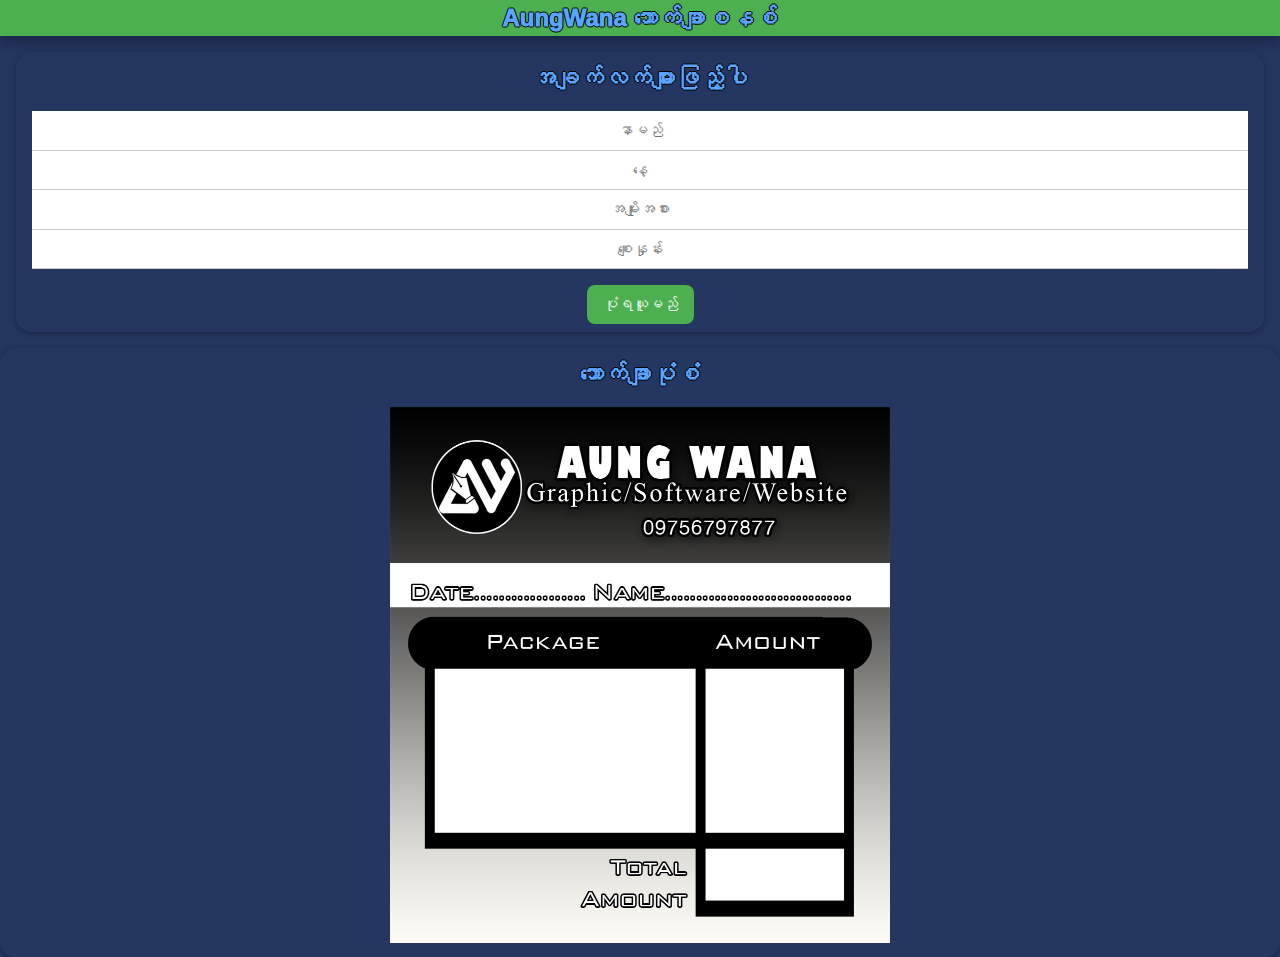
<file: index.html>
<!DOCTYPE html>
<html lang="en">
<head>

    <title>AungWana ဘောက်ချာထုတ်စနစ်</title>
    <meta charset="UTF-8">
    <meta name="viewport" content="width=device-width, initial-scale=1">
    <link rel="stylesheet" href="https://www.w3schools.com/w3css/4/w3.css">
    <link rel="stylesheet" href="style.css">

    <link rel="stylesheet" href="https://fonts.googleapis.com/icon?family=Material+Icons">
    <link rel="stylesheet" href="https://raw.githubusercontent.com/kaungkhantjc/php_basic/master/css/main.css">
<body>
</head>

<main id="main">

  
    <header id="header" class="w3-center w3-card-4 w3-green">
        <h3>AungWana ဘောက်ချာစနစ်</h3>
    </header>
    <div onclick="w3_close()" id="contents" class="content">
        <div class="w3-panel w3-container">
     
    <div id="contents" class="content">
        <form method="post" class="w3-container w3-card w3-padding w3-round-xlarge">
            <div class="w3-center"><h3>အချက်လက်များဖြည့်ပါ</h3></div>

                <label for="edt_title">
                <input id="name" class="w3-input w3-center" type="text" name="title" placeholder="နာမည်"/>
                </label>

                </label><label for="edt_title">
                <input id="date" class="w3-input w3-center" type="text" name="title" placeholder="နေ့"/>


                <label for="edt_title">
                <input id="nrc" class="w3-input w3-center" type="text" name="title" placeholder="အမျိုးအစား"/>

                <label for="edt_title">
                <input id="class" class="w3-input w3-center" type="text" name="title" placeholder="စျေးနှုန်း"/>


                <div class="w3-center w3-margin-top">
        <a href="#" class="w3-button w3-green w3-mobile w3-round-large" id="download-btn">ပုံရယူမည်</a>
                </div>
  </div>
    </div>
            </form>




    <div id="contents" class="content">
        <form method="post" action="welcome.php" class="w3-container w3-card w3-padding w3-round-xlarge">
            <div class="w3-center"><h3>ဘောက်ချာပုံစံ</h3></div>
   <div class="w3-center">
 <canvas id="canvas" height="536px" width="500px"></canvas></div>
      

    </div>
            </form>

         

</div>


</main>
   <script src="script.js"></script>
</body>

</html>
</file>
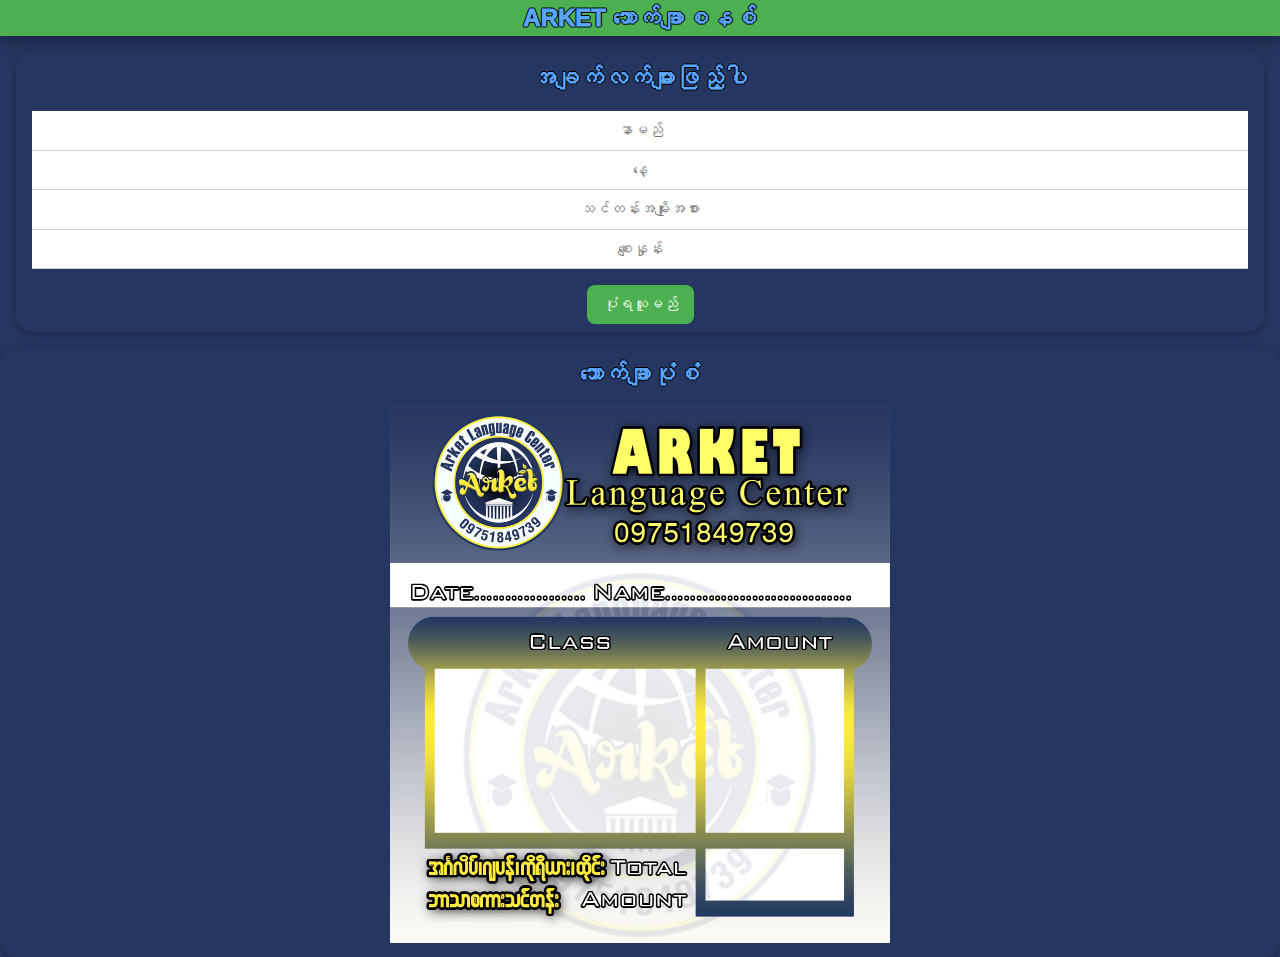
<file: arket/index.html>
<!DOCTYPE html>
<html lang="en">
<head>

    <title>ARKET ဘောက်ချာထုတ်စနစ်</title>
    <meta charset="UTF-8">
    <meta name="viewport" content="width=device-width, initial-scale=1">
    <link rel="stylesheet" href="https://www.w3schools.com/w3css/4/w3.css">
    <link rel="stylesheet" href="style.css">

    <link rel="stylesheet" href="https://fonts.googleapis.com/icon?family=Material+Icons">
    <link rel="stylesheet" href="https://raw.githubusercontent.com/kaungkhantjc/php_basic/master/css/main.css">
<body>
</head>

<main id="main">

  
    <header id="header" class="w3-center w3-card-4 w3-green">
        <h3>ARKET ဘောက်ချာစနစ်</h3>
    </header>
    <div onclick="w3_close()" id="contents" class="content">
        <div class="w3-panel w3-container">
     
    <div id="contents" class="content">
        <form method="post" class="w3-container w3-card w3-padding w3-round-xlarge">
            <div class="w3-center"><h3>အချက်လက်များဖြည့်ပါ</h3></div>

                <label for="edt_title">
                <input id="name" class="w3-input w3-center" type="text" name="title" placeholder="နာမည်"/>
                </label>

                </label><label for="edt_title">
                <input id="date" class="w3-input w3-center" type="text" name="title" placeholder="နေ့"/>


                <label for="edt_title">
                <input id="nrc" class="w3-input w3-center" type="text" name="title" placeholder="သင်တန်းအမျိုးအစား"/>

                <label for="edt_title">
                <input id="class" class="w3-input w3-center" type="text" name="title" placeholder="စျေးနှုန်း"/>


                <div class="w3-center w3-margin-top">
        <a href="#" class="w3-button w3-green w3-mobile w3-round-large" id="download-btn">ပုံရယူမည်</a>
                </div>
  </div>
    </div>
            </form>




    <div id="contents" class="content">
        <form method="post" action="welcome.php" class="w3-container w3-card w3-padding w3-round-xlarge">
            <div class="w3-center"><h3>ဘောက်ချာပုံစံ</h3></div>
   <div class="w3-center">
 <canvas id="canvas" height="536px" width="500px"></canvas></div>
      

    </div>
            </form>

         

</div>


</main>
   <script src="script.js"></script>
</body>

</html>
</file>
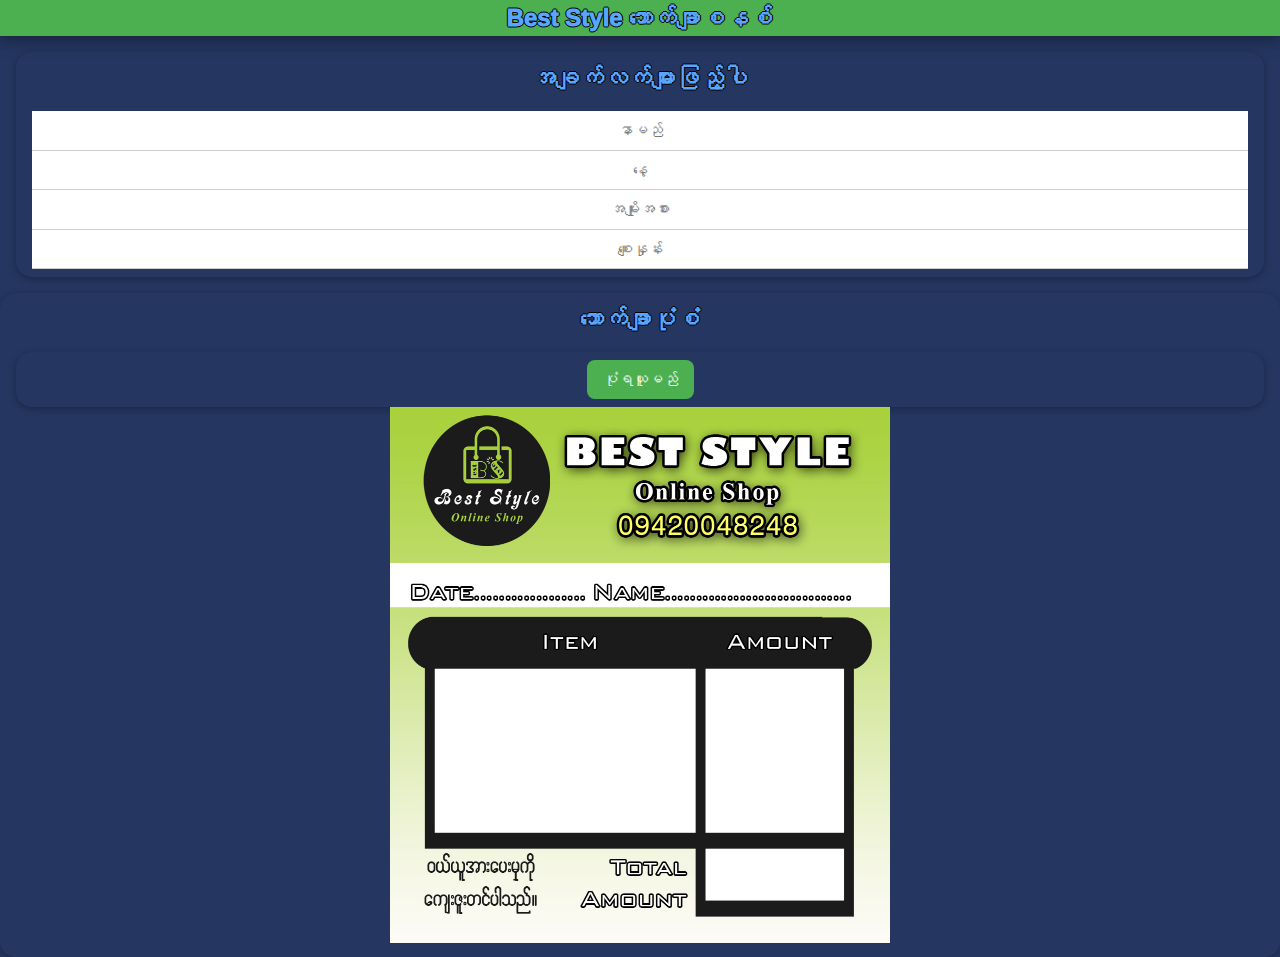
<file: beststyle/index.html>
<!DOCTYPE html>
<html lang="en">
<head>

    <title>Best Style ဘောက်ချာထုတ်စနစ်</title>
    <meta charset="UTF-8">
    <meta name="viewport" content="width=device-width, initial-scale=1">
    <link rel="stylesheet" href="https://www.w3schools.com/w3css/4/w3.css">
    <link rel="stylesheet" href="style.css">

    <link rel="stylesheet" href="https://fonts.googleapis.com/icon?family=Material+Icons">
    <link rel="stylesheet" href="https://raw.githubusercontent.com/kaungkhantjc/php_basic/master/css/main.css">
<body>
</head>

<main id="main">

  
    <header id="header" class="w3-center w3-card-4 w3-green">
        <h3>Best Style ဘောက်ချာစနစ်</h3>
    </header>
    <div onclick="w3_close()" id="contents" class="content">
        <div class="w3-panel w3-container">
     
    <div id="contents" class="content">
        <form method="post" class="w3-container w3-card w3-padding w3-round-xlarge">
            <div class="w3-center"><h3>အချက်လက်များဖြည့်ပါ</h3></div>

                <label for="edt_title">
                <input id="name" class="w3-input w3-center" type="text" name="title" placeholder="နာမည်"/>
                </label>

                </label><label for="edt_title">
                <input id="date" class="w3-input w3-center" type="text" name="title" placeholder="နေ့"/>


                <label for="edt_title">
                <input id="nrc" class="w3-input w3-center" type="text" name="title" placeholder="အမျိုးအစား"/>

                <label for="edt_title">
                <input id="class" class="w3-input w3-center" type="text" name="title" placeholder="စျေးနှုန်း"/>


              
  </div>
    </div>
            </form>

    <div id="contents" class="content">
        <form method="post" action="welcome.php" class="w3-container w3-card w3-padding w3-round-xlarge">
            <div class="w3-center"><h3>ဘောက်ချာပုံစံ</h3></div>

  <div class="w3-container w3-center w3-card w3-padding w3-round-xlarge">
        <a href="#" class="w3-button w3-green w3-mobile w3-round-large" id="download-btn">ပုံရယူမည်</a>
                </div>

   <div class="w3-center">
 <canvas id="canvas" height="536px" width="500px"></canvas>
</div>
      

    </div>
            </form>

         

</div>


</main>
   <script src="script.js"></script>
</body>
</file>
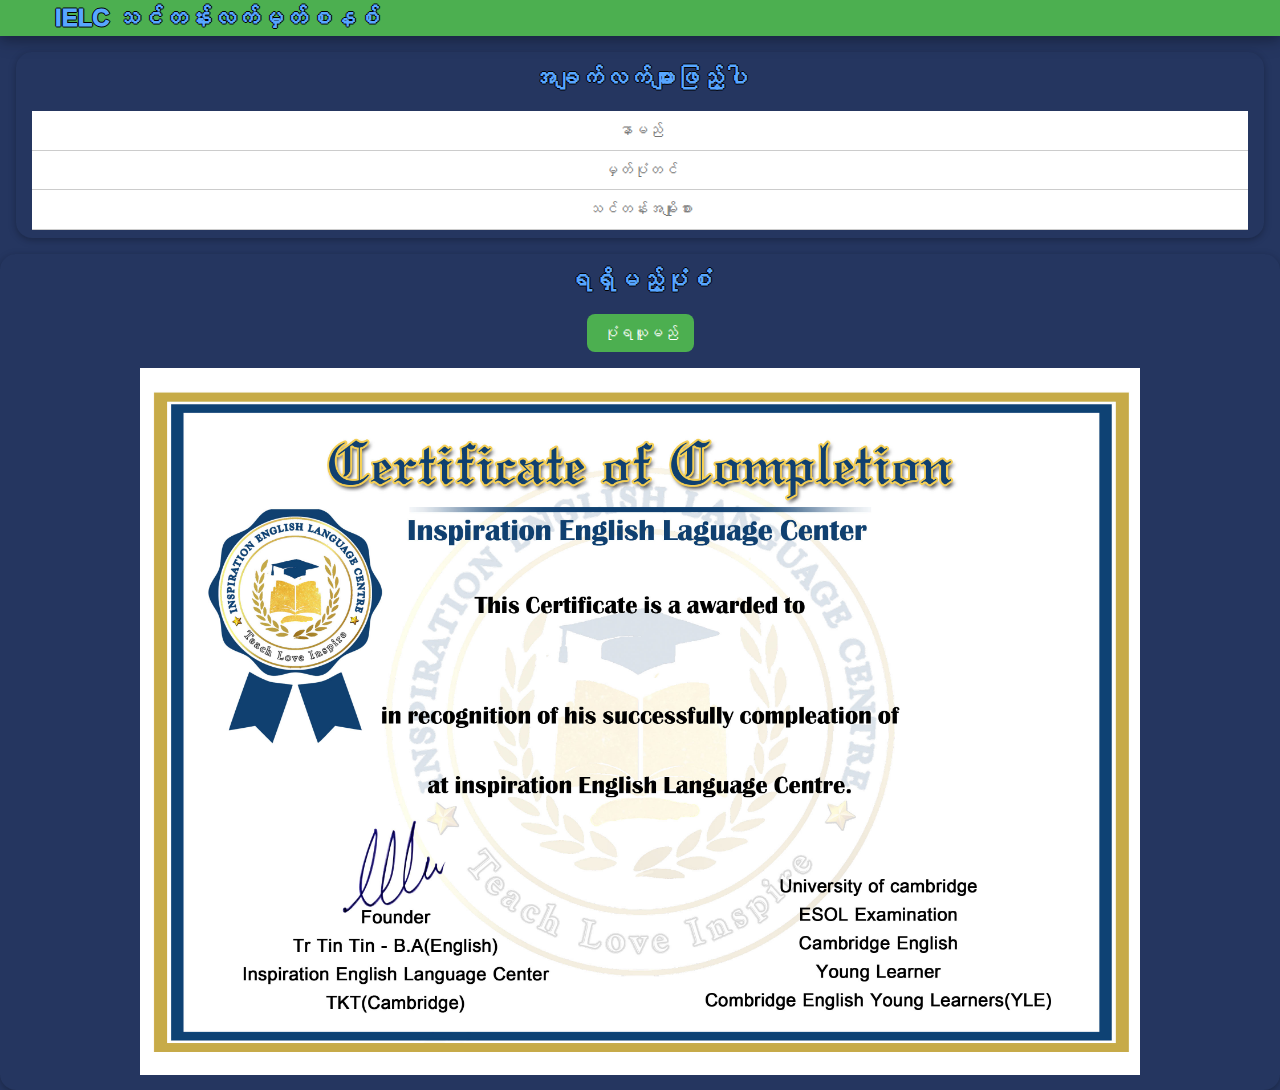
<file: IELC/index.html>
<!DOCTYPE html>
<html lang="en">
<head>

    <title>IELC သင်တန်းလက်မှတ်စနစ်</title>
    <meta charset="UTF-8">
    <meta name="viewport" content="width=device-width, initial-scale=1">
    <link rel="stylesheet" href="https://www.w3schools.com/w3css/4/w3.css">
    <link rel="stylesheet" href="style.css">

    <link rel="stylesheet" href="https://fonts.googleapis.com/icon?family=Material+Icons">
    <link rel="stylesheet" href="https://raw.githubusercontent.com/kaungkhantjc/php_basic/master/css/main.css">
<body>
</head>

<main id="main">

  
    <header id="header" class="w3-card-4 w3-green">
        <h3 style="margin-left: 55px">IELC သင်တန်းလက်မှတ်စနစ်</h3>
    </header>
    <div onclick="w3_close()" id="contents" class="content">
        <div class="w3-panel w3-container">
     
    <div id="contents" class="content">
        <form method="post" action="welcome.php" class="w3-container w3-card w3-padding w3-round-xlarge">
            <div class="w3-center"><h3>အချက်လက်များဖြည့်ပါ</h3></div>

                <label for="edt_title">
                <input id="name" class="w3-input w3-center" type="text" name="title" placeholder="နာမည်"/>
                </label>

                <label for="edt_title">
                <input id="nrc" class="w3-input w3-center" type="text" name="title" placeholder="မှတ်ပုံတင်"/>

                <label for="edt_title">
                <input id="class" class="w3-input w3-center" type="text" name="title" placeholder="သင်တန်းအမျိုးစား"/>

     
                </label>

  </div>
    </div>
            </form>




    <div id="contents" class="content">
        <form method="post" action="welcome.php" class="w3-container w3-card w3-padding w3-round-xlarge">
            <div class="w3-center"><h3>ရရှိမည့်ပုံစံ</h3></div>

                <div class="w3-center w3-margin-top">
        <a href="#" class="w3-button w3-green w3-mobile w3-round-large" id="download-btn">ပုံရယူမည်</a>
                </div>

   <div class="w3-center w3-margin-top">
 <canvas id="canvas" height="707" width="1000px"></canvas></div>
      

    </div>
            </form>

         

</div>


</main>
   <script src="script.js"></script>
</body>

</html>
</file>
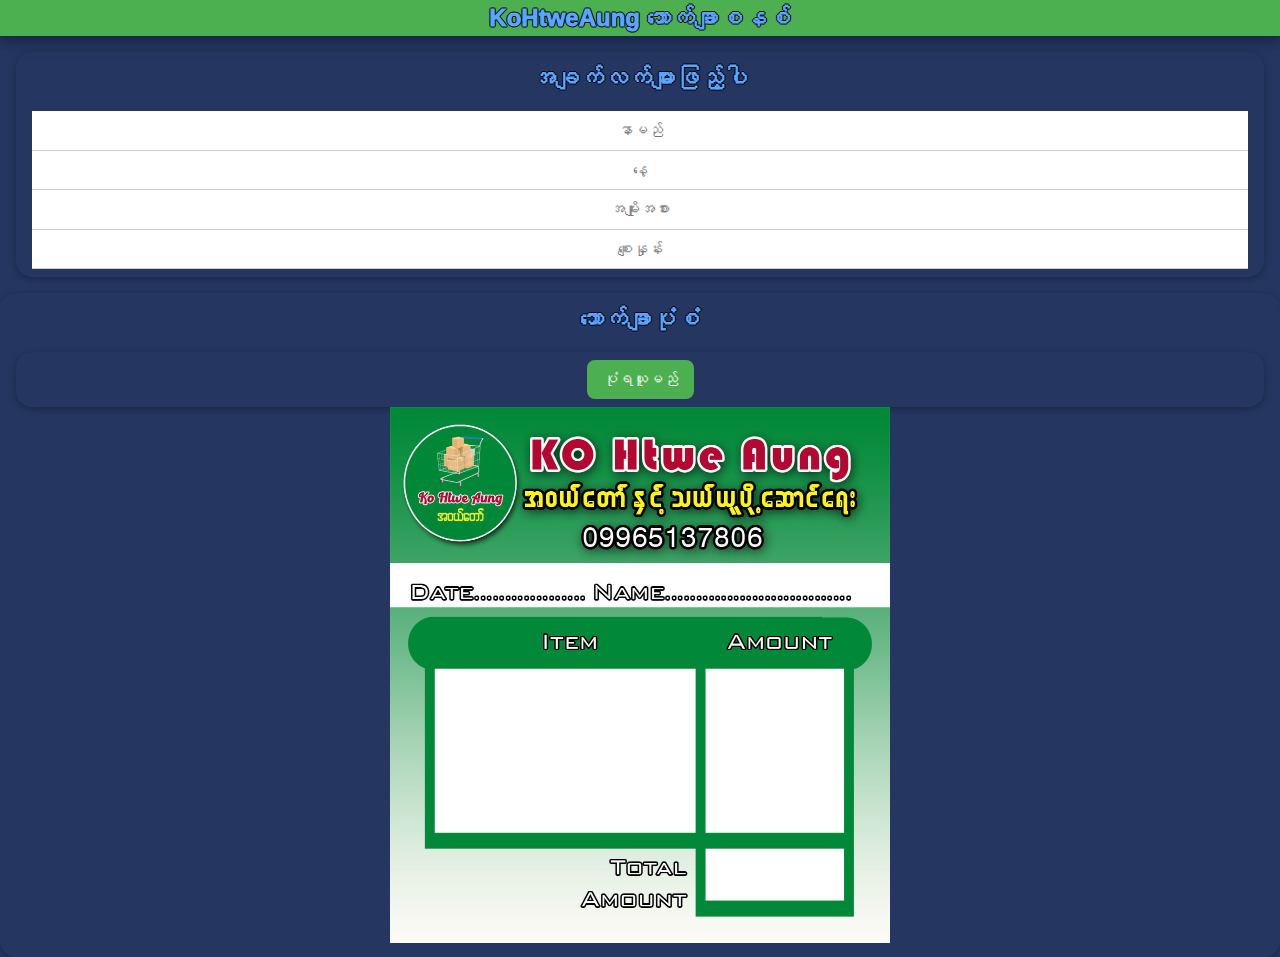
<file: kohtweaung/index.html>
<!DOCTYPE html>
<html lang="en">
<head>

    <title>Ko Htwe Aung ဘောက်ချာထုတ်စနစ်</title>
    <meta charset="UTF-8">
    <meta name="viewport" content="width=device-width, initial-scale=1">
    <link rel="stylesheet" href="https://www.w3schools.com/w3css/4/w3.css">
    <link rel="stylesheet" href="style.css">

    <link rel="stylesheet" href="https://fonts.googleapis.com/icon?family=Material+Icons">
    <link rel="stylesheet" href="https://raw.githubusercontent.com/kaungkhantjc/php_basic/master/css/main.css">
<body>
</head>

<main id="main">

  
    <header id="header" class="w3-center w3-card-4 w3-green">
        <h3>KoHtweAung ဘောက်ချာစနစ်</h3>
    </header>
    <div onclick="w3_close()" id="contents" class="content">
        <div class="w3-panel w3-container">
     
    <div id="contents" class="content">
        <form method="post" class="w3-container w3-card w3-padding w3-round-xlarge">
            <div class="w3-center"><h3>အချက်လက်များဖြည့်ပါ</h3></div>

                <label for="edt_title">
                <input id="name" class="w3-input w3-center" type="text" name="title" placeholder="နာမည်"/>
                </label>

                </label><label for="edt_title">
                <input id="date" class="w3-input w3-center" type="text" name="title" placeholder="နေ့"/>


                <label for="edt_title">
                <input id="nrc" class="w3-input w3-center" type="text" name="title" placeholder="အမျိုးအစား"/>

                <label for="edt_title">
                <input id="class" class="w3-input w3-center" type="text" name="title" placeholder="စျေးနှုန်း"/>


              
  </div>
    </div>
            </form>

    <div id="contents" class="content">
        <form method="post" action="welcome.php" class="w3-container w3-card w3-padding w3-round-xlarge">
            <div class="w3-center"><h3>ဘောက်ချာပုံစံ</h3></div>

  <div class="w3-container w3-center w3-card w3-padding w3-round-xlarge">
        <a href="#" class="w3-button w3-green w3-mobile w3-round-large" id="download-btn">ပုံရယူမည်</a>
                </div>

   <div class="w3-center">
 <canvas id="canvas" height="536px" width="500px"></canvas>
</div>
      

    </div>
            </form>

         

</div>


</main>
   <script src="script.js"></script>
</body>
</file>
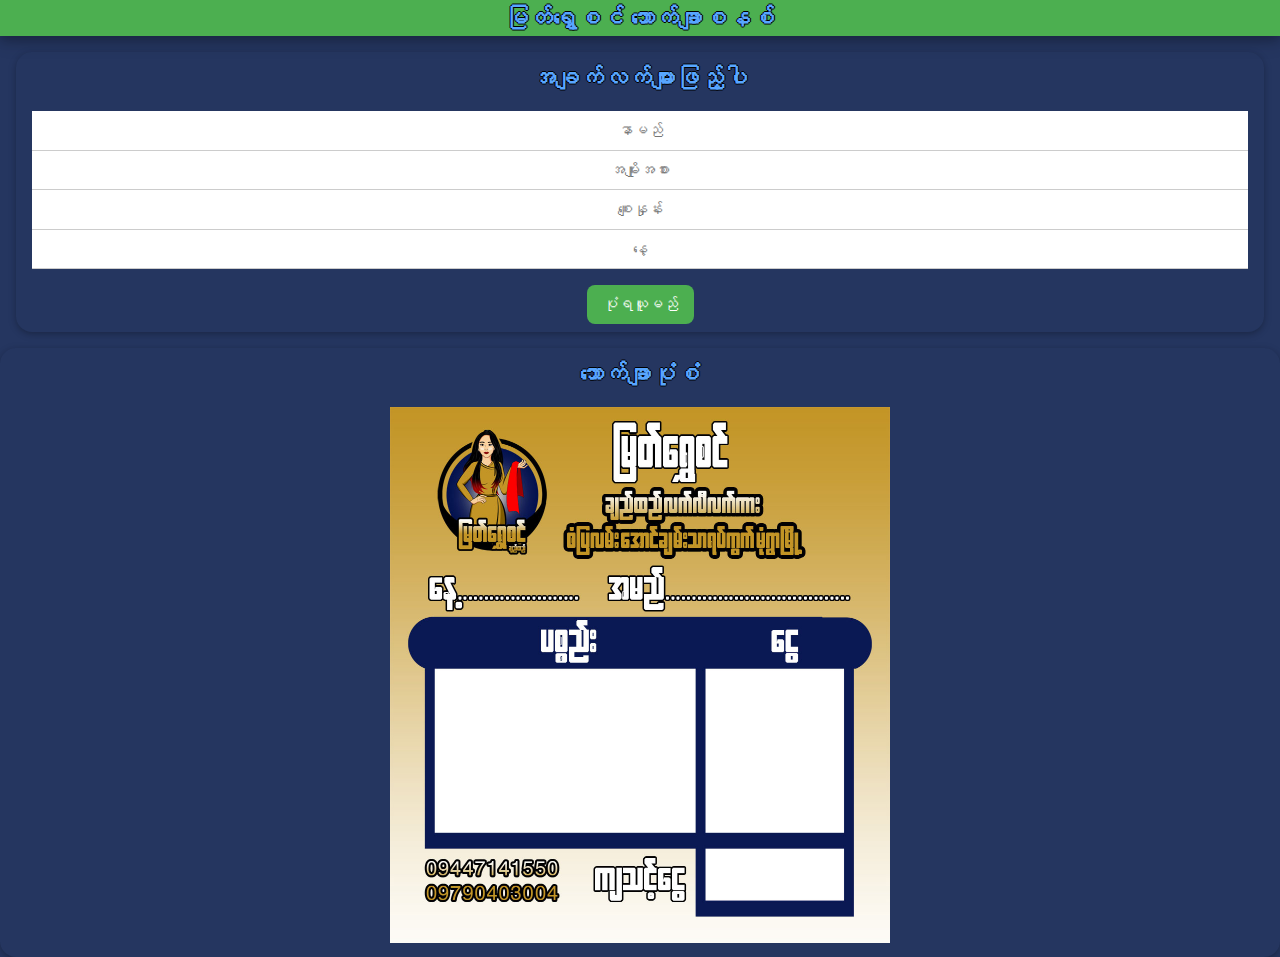
<file: myatshwesin/index.html>
<!DOCTYPE html>
<html lang="en">
<head>

    <title>မြတ်ရွှေစင်-ဘောက်ချာထုတ်စနစ်</title>
    <meta charset="UTF-8">
    <meta name="viewport" content="width=device-width, initial-scale=1">
    <link rel="stylesheet" href="https://www.w3schools.com/w3css/4/w3.css">
    <link rel="stylesheet" href="style.css">

    <link rel="stylesheet" href="https://fonts.googleapis.com/icon?family=Material+Icons">
    <link rel="stylesheet" href="https://raw.githubusercontent.com/kaungkhantjc/php_basic/master/css/main.css">
<body>
</head>

<main id="main">

  
 
    <header id="header" class="w3-center w3-card-4 w3-green">
        <h3>မြတ်ရွှေစင် ဘောက်ချာစနစ်</h3>
    </header>
    <div onclick="w3_close()" id="contents" class="content">
        <div class="w3-panel w3-container">
     
    <div id="contents" class="content">
        <form method="post" class="w3-container w3-card w3-padding w3-round-xlarge">
            <div class="w3-center"><h3>အချက်လက်များဖြည့်ပါ</h3></div>

                <label for="edt_title">
                <input id="name" class="w3-input w3-center" type="text" name="title" placeholder="နာမည်"/>
                </label>

                <label for="edt_title">
                <input id="nrc" class="w3-input w3-center" type="text" name="title" placeholder="အမျိုးအစား"/>

                <label for="edt_title">
                <input id="class" class="w3-input w3-center" type="text" name="title" placeholder="စျေးနှုန်း"/>

                </label><label for="edt_title">
                <input id="date" class="w3-input w3-center" type="text" name="title" placeholder="နေ့"/>


                <div class="w3-center w3-margin-top">
        <a href="#" class="w3-button w3-green w3-mobile w3-round-large" id="download-btn">ပုံရယူမည်</a>
                </div>
  </div>
    </div>
            </form>




    <div id="contents" class="content">
        <form method="post" action="welcome.php" class="w3-container w3-card w3-padding w3-round-xlarge">
            <div class="w3-center"><h3>ဘောက်ချာပုံစံ</h3></div>
   <div class="w3-center">
 <canvas id="canvas" height="536px" width="500px"></canvas></div>
      

    </div>
            </form>

         

</div>


</main>
   <script src="script.js"></script>
</body>

</html>
</file>
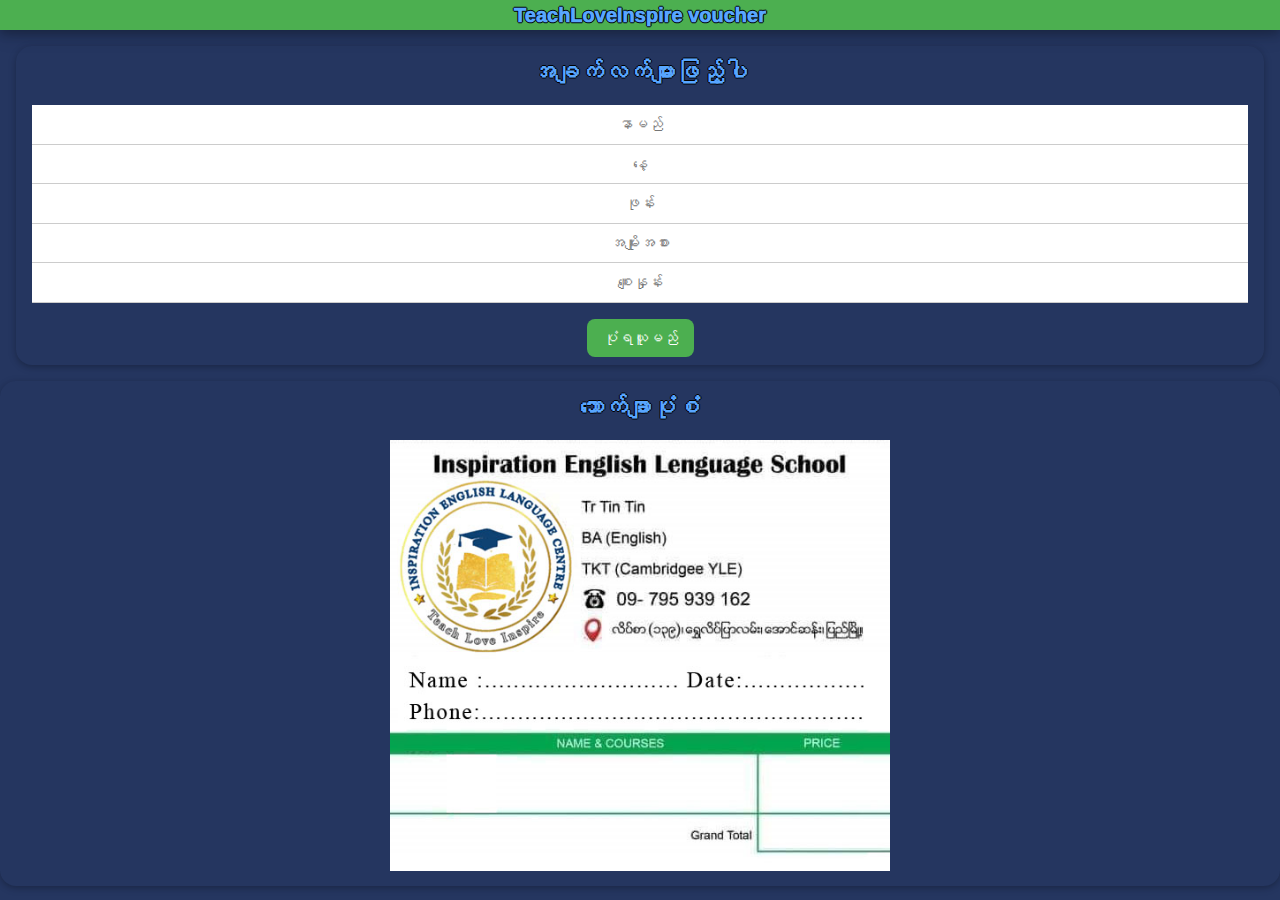
<file: teachloveinspire/index.html>
<!DOCTYPE html>
<html lang="en">
<head>

    <title>TeachLoveInspire-voucher</title>
    <meta charset="UTF-8">
    <meta name="viewport" content="width=device-width, initial-scale=1">
    <link rel="stylesheet" href="https://www.w3schools.com/w3css/4/w3.css">
    <link rel="stylesheet" href="style.css">
    <link rel="stylesheet" href="https://fonts.googleapis.com/icon?family=Material+Icons">
    <link rel="stylesheet" href="https://raw.githubusercontent.com/kaungkhantjc/php_basic/master/css/main.css">
<body>
</head>

<main id="main">

  
    <header id="header" class="w3-center w3-card-4 w3-green">
        <h4>TeachLoveInspire voucher</h3>
    </header>
    <div onclick="w3_close()" id="contents" class="content">
        <div class="w3-panel w3-container">
     
    <div id="contents" class="content">
        <form method="post" class="w3-container w3-card w3-padding w3-round-xlarge">
            <div class="w3-center"><h3>အချက်လက်များဖြည့်ပါ</h3></div>

                <label for="edt_title">
                <input id="name" class="w3-input w3-center" type="text" name="title" placeholder="နာမည်"/>
                </label>

                </label><label for="edt_title">
                <input id="date" class="w3-input w3-center" type="text" name="title" placeholder="နေ့"/>
     <label for="edt_title">
                <input id="cid" class="w3-input w3-center" type="text" name="title" placeholder="ဖုန်း"/>

                <label for="edt_title">
                <input id="nrc" class="w3-input w3-center" type="text" name="title" placeholder="အမျိုးအစား"/>

                <label for="edt_title">
                <input id="class" class="w3-input w3-center" type="text" name="title" placeholder="စျေးနှုန်း"/>
           

                <div class="w3-center w3-margin-top">
        <a href="#" class="w3-button w3-green w3-mobile w3-round-large" id="download-btn">ပုံရယူမည်</a>
                </div>
  </div>
    </div>
            </form>




    <div id="contents" class="content">
        <form method="post" action="welcome.php" class="w3-container w3-card w3-padding w3-round-xlarge">
            <div class="w3-center"><h3>ဘောက်ချာပုံစံ</h3></div>
   <div class="w3-center">
 <canvas id="canvas" height="431px" width="500px"></canvas></div>
      

    </div>
            </form>

         

</div>


</main>
   <script src="script.js"></script>
</body>

</html>
</file>
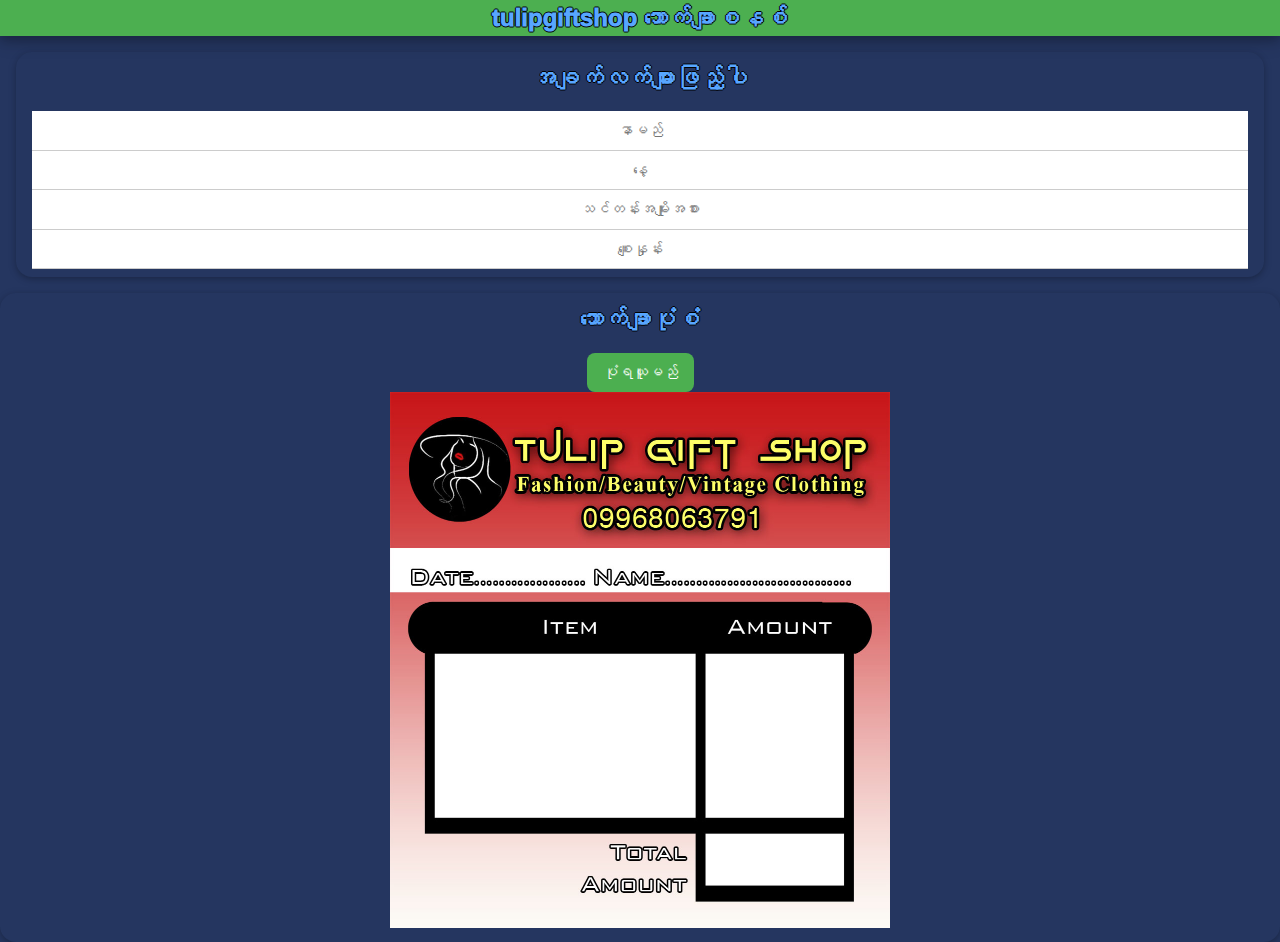
<file: tulipgiftshop/index.html>
<!DOCTYPE html>
<html lang="en">
<head>

    <title>tulipgiftshop ဘောက်ချာထုတ်စနစ်</title>
    <meta charset="UTF-8">
    <meta name="viewport" content="width=device-width, initial-scale=1">
    <link rel="stylesheet" href="https://www.w3schools.com/w3css/4/w3.css">
    <link rel="stylesheet" href="style.css">

    <link rel="stylesheet" href="https://fonts.googleapis.com/icon?family=Material+Icons">
    <link rel="stylesheet" href="https://raw.githubusercontent.com/kaungkhantjc/php_basic/master/css/main.css">
<body>
</head>

<main id="main">

  
    <header id="header" class="w3-center w3-card-4 w3-green">
        <h3>tulipgiftshop ဘောက်ချာစနစ်</h3>
    </header>
    <div onclick="w3_close()" id="contents" class="content">
        <div class="w3-panel w3-container">
     
    <div id="contents" class="content">
        <form method="post" class="w3-container w3-card w3-padding w3-round-xlarge">
            <div class="w3-center"><h3>အချက်လက်များဖြည့်ပါ</h3></div>

                <label for="edt_title">
                <input id="name" class="w3-input w3-center" type="text" name="title" placeholder="နာမည်"/>
                </label>

                </label><label for="edt_title">
                <input id="date" class="w3-input w3-center" type="text" name="title" placeholder="နေ့"/>


                <label for="edt_title">
                <input id="nrc" class="w3-input w3-center" type="text" name="title" placeholder="သင်တန်းအမျိုးအစား"/>

                <label for="edt_title">
                <input id="class" class="w3-input w3-center" type="text" name="title" placeholder="စျေးနှုန်း"/>


              
  </div>
    </div>
            </form>

    <div id="contents" class="content">
        <form method="post" action="welcome.php" class="w3-container w3-card w3-padding w3-round-xlarge">
            <div class="w3-center"><h3>ဘောက်ချာပုံစံ</h3></div>
  <div class="w3-center w3-margin-top">
        <a href="#" class="w3-button w3-green w3-mobile w3-round-large" id="download-btn">ပုံရယူမည်</a>
                </div>
   <div class="w3-center">
 <canvas id="canvas" height="536px" width="500px"></canvas></div>
      

    </div>
            </form>

         

</div>


</main>
   <script src="script.js"></script>
</body>
</file>
<file: style.css>
body{
        background: #253660;}
	font-size: 400;
	font-family: 'Roboto', sans-serif;
}
.wpk-iframe-generator{
	padding-top: 50px;
	padding-bottom: 50px;
}
.wpk-iframe-generator .wpk-option{
	width: 100%;
	display: flex;
	flex-wrap: wrap;
}

.wpk-iframe-generator .wpk-option > .wpk-field{
color: #ffffff;
	width: 33.333%;
	flex: 0 0 33.333%;
	max-width: 33.333%;
	display: inline-block;
	padding-bottom: 20px;
	padding-left: 30px;
        padding-right: 30px;
}
.wpk-iframe-generator .iframe-url-option #iframe-url{
	width: 100%;
	margin-bottom: 20px;
}
.wpk-iframe-generator .iframe-output button{
	margin-bottom: 20px;
}
h1 {

}
h1, h2, h3, h4, h6 {
  margin: 0 0 15px;
  color: #58a6ff;
  font-weight: 1000;
text-shadow: -1px 0 black, 0 1px black, 1px 0 black, 0 -1px black;
}
h5 {
  margin: 0 0 10px;
  color: #57849e;
  font-weight: 500;
}
</file>
<file: arket/style.css>
body{
        background: #253660;}
	font-size: 400;
	font-family: 'Roboto', sans-serif;
}
.wpk-iframe-generator{
	padding-top: 50px;
	padding-bottom: 50px;
}
.wpk-iframe-generator .wpk-option{
	width: 100%;
	display: flex;
	flex-wrap: wrap;
}

.wpk-iframe-generator .wpk-option > .wpk-field{
color: #ffffff;
	width: 33.333%;
	flex: 0 0 33.333%;
	max-width: 33.333%;
	display: inline-block;
	padding-bottom: 20px;
	padding-left: 30px;
        padding-right: 30px;
}
.wpk-iframe-generator .iframe-url-option #iframe-url{
	width: 100%;
	margin-bottom: 20px;
}
.wpk-iframe-generator .iframe-output button{
	margin-bottom: 20px;
}
h1 {

}
h1, h2, h3, h4, h6 {
  margin: 0 0 15px;
  color: #58a6ff;
  font-weight: 1000;
text-shadow: -1px 0 black, 0 1px black, 1px 0 black, 0 -1px black;
}
h5 {
  margin: 0 0 10px;
  color: #57849e;
  font-weight: 500;
}
</file>
<file: beststyle/style.css>
body{
        background: #253660;}
	font-size: 400;
	font-family: 'Roboto', sans-serif;
}
.wpk-iframe-generator{
	padding-top: 50px;
	padding-bottom: 50px;
}
.wpk-iframe-generator .wpk-option{
	width: 100%;
	display: flex;
	flex-wrap: wrap;
}

.wpk-iframe-generator .wpk-option > .wpk-field{
color: #ffffff;
	width: 33.333%;
	flex: 0 0 33.333%;
	max-width: 33.333%;
	display: inline-block;
	padding-bottom: 20px;
	padding-left: 30px;
        padding-right: 30px;
}
.wpk-iframe-generator .iframe-url-option #iframe-url{
	width: 100%;
	margin-bottom: 20px;
}
.wpk-iframe-generator .iframe-output button{
	margin-bottom: 20px;
}
h1 {

}
h1, h2, h3, h4, h6 {
  margin: 0 0 15px;
  color: #58a6ff;
  font-weight: 1000;
text-shadow: -1px 0 black, 0 1px black, 1px 0 black, 0 -1px black;
}
h5 {
  margin: 0 0 10px;
  color: #57849e;
  font-weight: 500;
}
</file>
<file: IELC/style.css>
body{
        background: #253660;}
	font-size: 400;
	font-family: 'Roboto', sans-serif;
}
.wpk-iframe-generator{
	padding-top: 50px;
	padding-bottom: 50px;
}
.wpk-iframe-generator .wpk-option{
	width: 100%;
	display: flex;
	flex-wrap: wrap;
}

.wpk-iframe-generator .wpk-option > .wpk-field{
color: #ffffff;
	width: 33.333%;
	flex: 0 0 33.333%;
	max-width: 33.333%;
	display: inline-block;
	padding-bottom: 20px;
	padding-left: 30px;
        padding-right: 30px;
}
.wpk-iframe-generator .iframe-url-option #iframe-url{
	width: 100%;
	margin-bottom: 20px;
}
.wpk-iframe-generator .iframe-output button{
	margin-bottom: 20px;
}
h1 {

}
h1, h2, h3, h4, h6 {
  margin: 0 0 15px;
  color: #58a6ff;
  font-weight: 1000;
text-shadow: -1px 0 black, 0 1px black, 1px 0 black, 0 -1px black;
}
h5 {
  margin: 0 0 10px;
  color: #57849e;
  font-weight: 500;
}
</file>
<file: kohtweaung/style.css>
body{
        background: #253660;}
	font-size: 400;
	font-family: 'Roboto', sans-serif;
}
.wpk-iframe-generator{
	padding-top: 50px;
	padding-bottom: 50px;
}
.wpk-iframe-generator .wpk-option{
	width: 100%;
	display: flex;
	flex-wrap: wrap;
}

.wpk-iframe-generator .wpk-option > .wpk-field{
color: #ffffff;
	width: 33.333%;
	flex: 0 0 33.333%;
	max-width: 33.333%;
	display: inline-block;
	padding-bottom: 20px;
	padding-left: 30px;
        padding-right: 30px;
}
.wpk-iframe-generator .iframe-url-option #iframe-url{
	width: 100%;
	margin-bottom: 20px;
}
.wpk-iframe-generator .iframe-output button{
	margin-bottom: 20px;
}
h1 {

}
h1, h2, h3, h4, h6 {
  margin: 0 0 15px;
  color: #58a6ff;
  font-weight: 1000;
text-shadow: -1px 0 black, 0 1px black, 1px 0 black, 0 -1px black;
}
h5 {
  margin: 0 0 10px;
  color: #57849e;
  font-weight: 500;
}
</file>
<file: myatshwesin/style.css>
body{
        background: #253660;}
	font-size: 400;
	font-family: 'Roboto', sans-serif;
}
.wpk-iframe-generator{
	padding-top: 50px;
	padding-bottom: 50px;
}
.wpk-iframe-generator .wpk-option{
	width: 100%;
	display: flex;
	flex-wrap: wrap;
}

.wpk-iframe-generator .wpk-option > .wpk-field{
color: #ffffff;
	width: 33.333%;
	flex: 0 0 33.333%;
	max-width: 33.333%;
	display: inline-block;
	padding-bottom: 20px;
	padding-left: 30px;
        padding-right: 30px;
}
.wpk-iframe-generator .iframe-url-option #iframe-url{
	width: 100%;
	margin-bottom: 20px;
}
.wpk-iframe-generator .iframe-output button{
	margin-bottom: 20px;
}
h1 {

}
h1, h2, h3, h4, h6 {
  margin: 0 0 15px;
  color: #58a6ff;
  font-weight: 1000;
text-shadow: -1px 0 black, 0 1px black, 1px 0 black, 0 -1px black;
}
h5 {
  margin: 0 0 10px;
  color: #57849e;
  font-weight: 500;
}
</file>
<file: teachloveinspire/style.css>
body{
        background: #253660;}
	font-size: 400;
	font-family: 'Roboto', sans-serif;
}
.wpk-iframe-generator{
	padding-top: 50px;
	padding-bottom: 50px;
}
.wpk-iframe-generator .wpk-option{
	width: 100%;
	display: flex;
	flex-wrap: wrap;
}

.wpk-iframe-generator .wpk-option > .wpk-field{
color: #ffffff;
	width: 33.333%;
	flex: 0 0 33.333%;
	max-width: 33.333%;
	display: inline-block;
	padding-bottom: 20px;
	padding-left: 30px;
        padding-right: 30px;
}
.wpk-iframe-generator .iframe-url-option #iframe-url{
	width: 100%;
	margin-bottom: 20px;
}
.wpk-iframe-generator .iframe-output button{
	margin-bottom: 20px;
}
h1 {

}
h1, h2, h3, h4, h6 {
  margin: 0 0 15px;
  color: #58a6ff;
  font-weight: 1000;
text-shadow: -1px 0 black, 0 1px black, 1px 0 black, 0 -1px black;
}
h5 {
  margin: 0 0 10px;
  color: #57849e;
  font-weight: 500;
}
</file>
<file: tulipgiftshop/style.css>
body{
        background: #253660;}
	font-size: 400;
	font-family: 'Roboto', sans-serif;
}
.wpk-iframe-generator{
	padding-top: 50px;
	padding-bottom: 50px;
}
.wpk-iframe-generator .wpk-option{
	width: 100%;
	display: flex;
	flex-wrap: wrap;
}

.wpk-iframe-generator .wpk-option > .wpk-field{
color: #ffffff;
	width: 33.333%;
	flex: 0 0 33.333%;
	max-width: 33.333%;
	display: inline-block;
	padding-bottom: 20px;
	padding-left: 30px;
        padding-right: 30px;
}
.wpk-iframe-generator .iframe-url-option #iframe-url{
	width: 100%;
	margin-bottom: 20px;
}
.wpk-iframe-generator .iframe-output button{
	margin-bottom: 20px;
}
h1 {

}
h1, h2, h3, h4, h6 {
  margin: 0 0 15px;
  color: #58a6ff;
  font-weight: 1000;
text-shadow: -1px 0 black, 0 1px black, 1px 0 black, 0 -1px black;
}
h5 {
  margin: 0 0 10px;
  color: #57849e;
  font-weight: 500;
}
</file>
